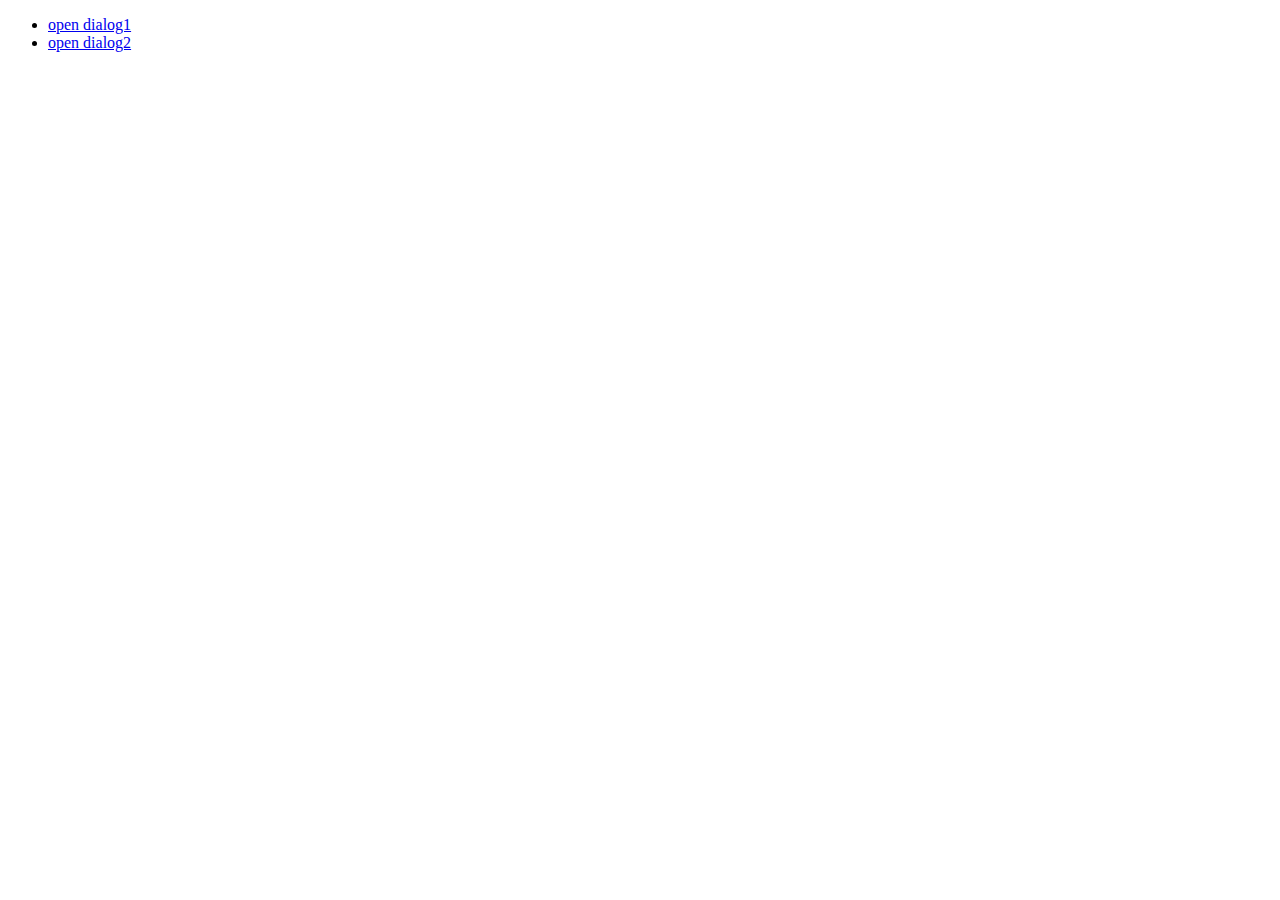
<file: dialog/index.html>
<!DOCTYPE html>
<html lang="en">
<head>
  <meta charset="UTF-8">
  <meta http-equiv="X-UA-Compatible" content="IE=edge">
  <meta name="viewport" content="width=device-width, initial-scale=1.0">
  <title>dialog</title>
  <link rel="stylesheet" href="style.css">
</head>
<body>

  <ul>
    <li><a href="#dialog1">open dialog1</a></li>
    <li><a href="#dialog2">open dialog2</a></li>
  </ul>
  
  <div class="lightbox" id="dialog1">
    <div class="content-box">
      <a href="#" class="close"></a>
      <div class="content">这是dialog1的内容, Hello World, Hello World, Hello World, Hello World, Hello World, Hello World, Hello World, Hello World, Hello World, Hello World, Hello World, Hello World, Hello World, Hello World, Hello World</div>
    </div>
  </div>

  <div class="lightbox" id="dialog2">
    <div class="content-box">
      <a href="#" class="close"></a>
      <div class="content">这是dialog2的内容, Hello Earth, Hello Earth, Hello Earth, Hello Earth, Hello Earth, Hello Earth, Hello Earth, Hello Earth, Hello Earth, Hello Earth, Hello Earth, Hello Earth, Hello Earth, Hello Earth, Hello Earth</div>
    </div>
  </div>
</body>
</html>
</file>
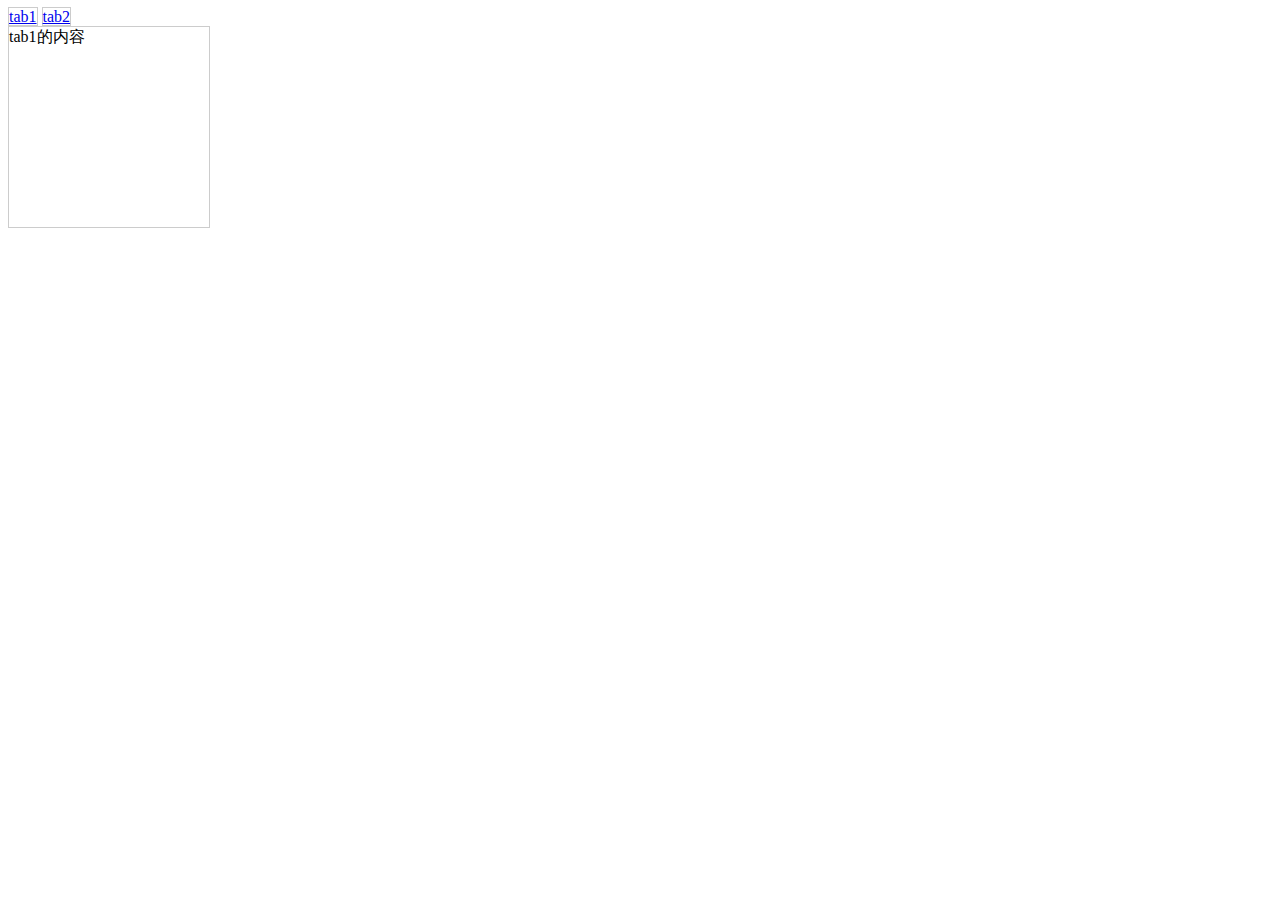
<file: tab/index.html>
<!DOCTYPE html>
<html lang="en">
<head>
  <meta charset="UTF-8">
  <meta http-equiv="X-UA-Compatible" content="IE=edge">
  <meta name="viewport" content="width=device-width, initial-scale=1.0">
  <title>Tab</title>
  <link rel="stylesheet" href="style.css">
</head>
<body>
  <a href="#tab1" class="tab">tab1</a>
  <a href="#tab2" class="tab">tab2</a>
  <div id="tab1" class="content">tab1的内容</div>
  <div id="tab2" class="content">tab2的内容</div>
  <!-- tab0 作为默认展示 -->
  <div id="tab0" class="content">tab1的内容</div>
</body>
</html>
</file>
<file: tab/style.css>
.tab {
  border: 1px solid #ccc;
}

.content {
  border: 1px solid #ccc;
  width: 200px;
  height: 200px;
  display: none;
}

.content:target {
  display: block;
}

#tab0 {
  display: block;
  /* tab0 默认展示 */
}

.content:target~#tab0 {
  display: none;
  /* 当 .content 并处于 target 状态时，tab0 隐藏 */
}
</file>
<file: dialog/style.css>
.lightbox {
  display: none;
}

.lightbox:target {
  position: absolute;
  left: 0;
  top: 0;
  width: 100%;
  height: 100%;
  display: flex;
  justify-content: center;
  align-items: center;
}

.content-box {
  margin: 50px;
}

.content-box .content {
  background-color: lightpink;
  padding: 50px;
}

.content-box .close {
  position: relative;
  display: block;
}

.content-box .close::after {
  width: 2rem;
  height: 2rem;
  position: absolute;
  right: -1rem;
  top: -1rem;
  border-radius: 50%;
  color: white;
  background-color: black;
  content: "×";
  cursor: pointer;
  display: flex;
  justify-content: center;
  align-items: center;
}

.content-box .close::before {
  position: fixed;
  left: 0;
  top: 0;
  width: 100%;
  height: 100%;
  background-color: rgba(0,0,0,.7);
  content: "";
  cursor: default;
  z-index: -1;
}
</file>
